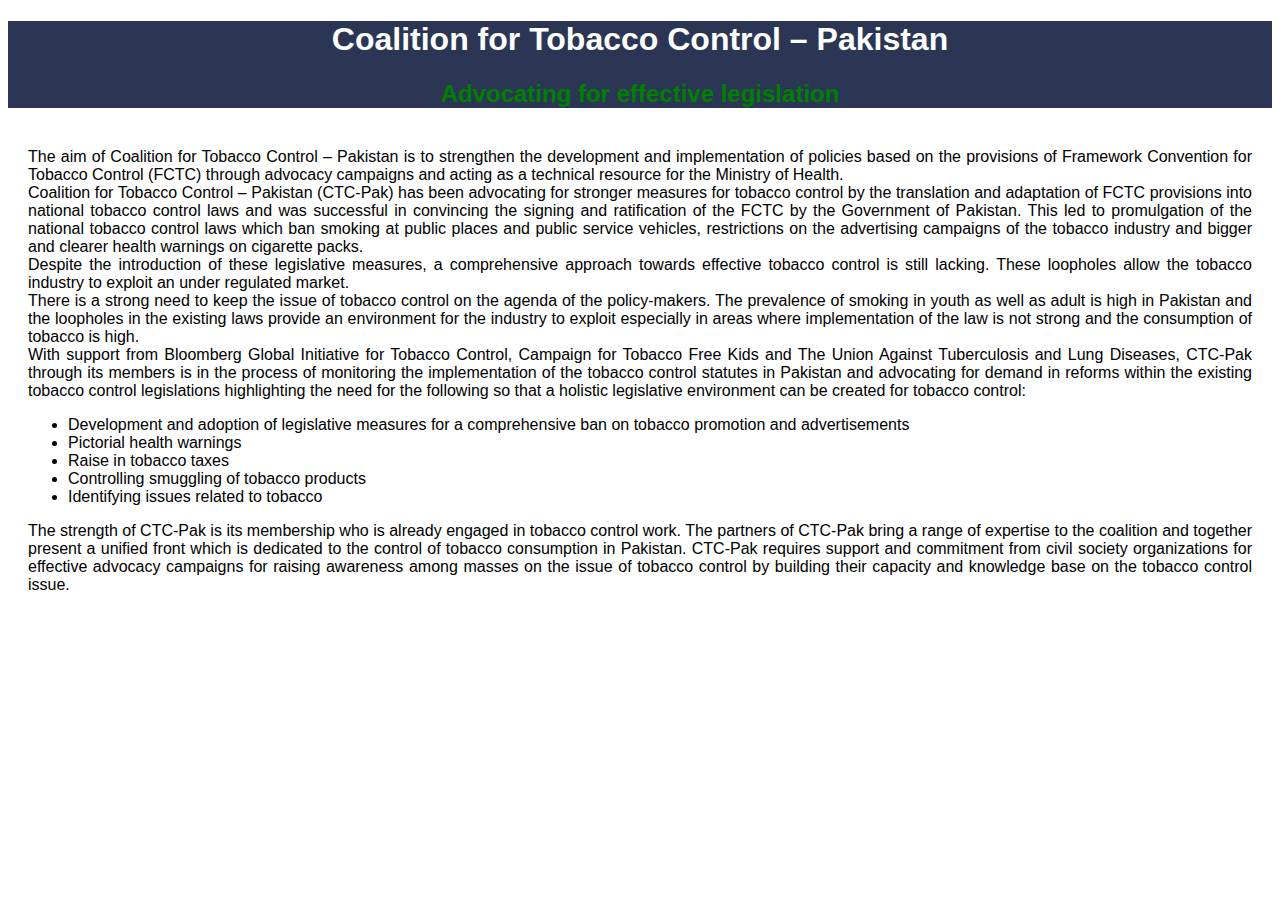
<file: Projects/CTC.html>
<!DOCTYPE html>
<html lang="en">
  <head>
    <meta charset="UTF-8" />
    <meta http-equiv="X-UA-Compatible" content="IE=edge" />
    <meta name="viewport" content="width=device-width, initial-scale=1.0" />
    <link rel="stylesheet" href="/Projects/ctc.css" />

    <title>CTC</title>
  </head>
  <body>
    <header class="header heading">
      <h1>Coalition for Tobacco Control – Pakistan</h1>
      <h2>Advocating for effective legislation</h2>
    </header>
    <div class="row content">
      <div class="col-md-12">
        The aim of Coalition for Tobacco Control – Pakistan is to strengthen the
        development and implementation of policies based on the provisions of
        Framework Convention for Tobacco Control (FCTC) through advocacy
        campaigns and acting as a technical resource for the Ministry of Health.
        <br />
        Coalition for Tobacco Control – Pakistan (CTC-Pak) has been advocating
        for stronger measures for tobacco control by the translation and
        adaptation of FCTC provisions into national tobacco control laws and was
        successful in convincing the signing and ratification of the FCTC by the
        Government of Pakistan. This led to promulgation of the national tobacco
        control laws which ban smoking at public places and public service
        vehicles, restrictions on the advertising campaigns of the tobacco
        industry and bigger and clearer health warnings on cigarette packs.
        <br />
        Despite the introduction of these legislative measures, a comprehensive
        approach towards effective tobacco control is still lacking. These
        loopholes allow the tobacco industry to exploit an under regulated
        market. <br />
        There is a strong need to keep the issue of tobacco control on the
        agenda of the policy-makers. The prevalence of smoking in youth as well
        as adult is high in Pakistan and the loopholes in the existing laws
        provide an environment for the industry to exploit especially in areas
        where implementation of the law is not strong and the consumption of
        tobacco is high.<br />
        With support from Bloomberg Global Initiative for Tobacco Control,
        Campaign for Tobacco Free Kids and The Union Against Tuberculosis and
        Lung Diseases, CTC-Pak through its members is in the process of
        monitoring the implementation of the tobacco control statutes in
        Pakistan and advocating for demand in reforms within the existing
        tobacco control legislations highlighting the need for the following so
        that a holistic legislative environment can be created for tobacco
        control:
        <ul>
          <li>
            Development and adoption of legislative measures for a comprehensive
            ban on tobacco promotion and advertisements
          </li>
          <li>Pictorial health warnings</li>
          <li>Raise in tobacco taxes</li>
          <li>Controlling smuggling of tobacco products</li>
          <li>Identifying issues related to tobacco</li>
        </ul>
        The strength of CTC-Pak is its membership who is already engaged in
        tobacco control work. The partners of CTC-Pak bring a range of expertise
        to the coalition and together present a unified front which is dedicated
        to the control of tobacco consumption in Pakistan. CTC-Pak requires
        support and commitment from civil society organizations for effective
        advocacy campaigns for raising awareness among masses on the issue of
        tobacco control by building their capacity and knowledge base on the
        tobacco control issue.
      </div>
    </div>
  </body>
</html>
</file>
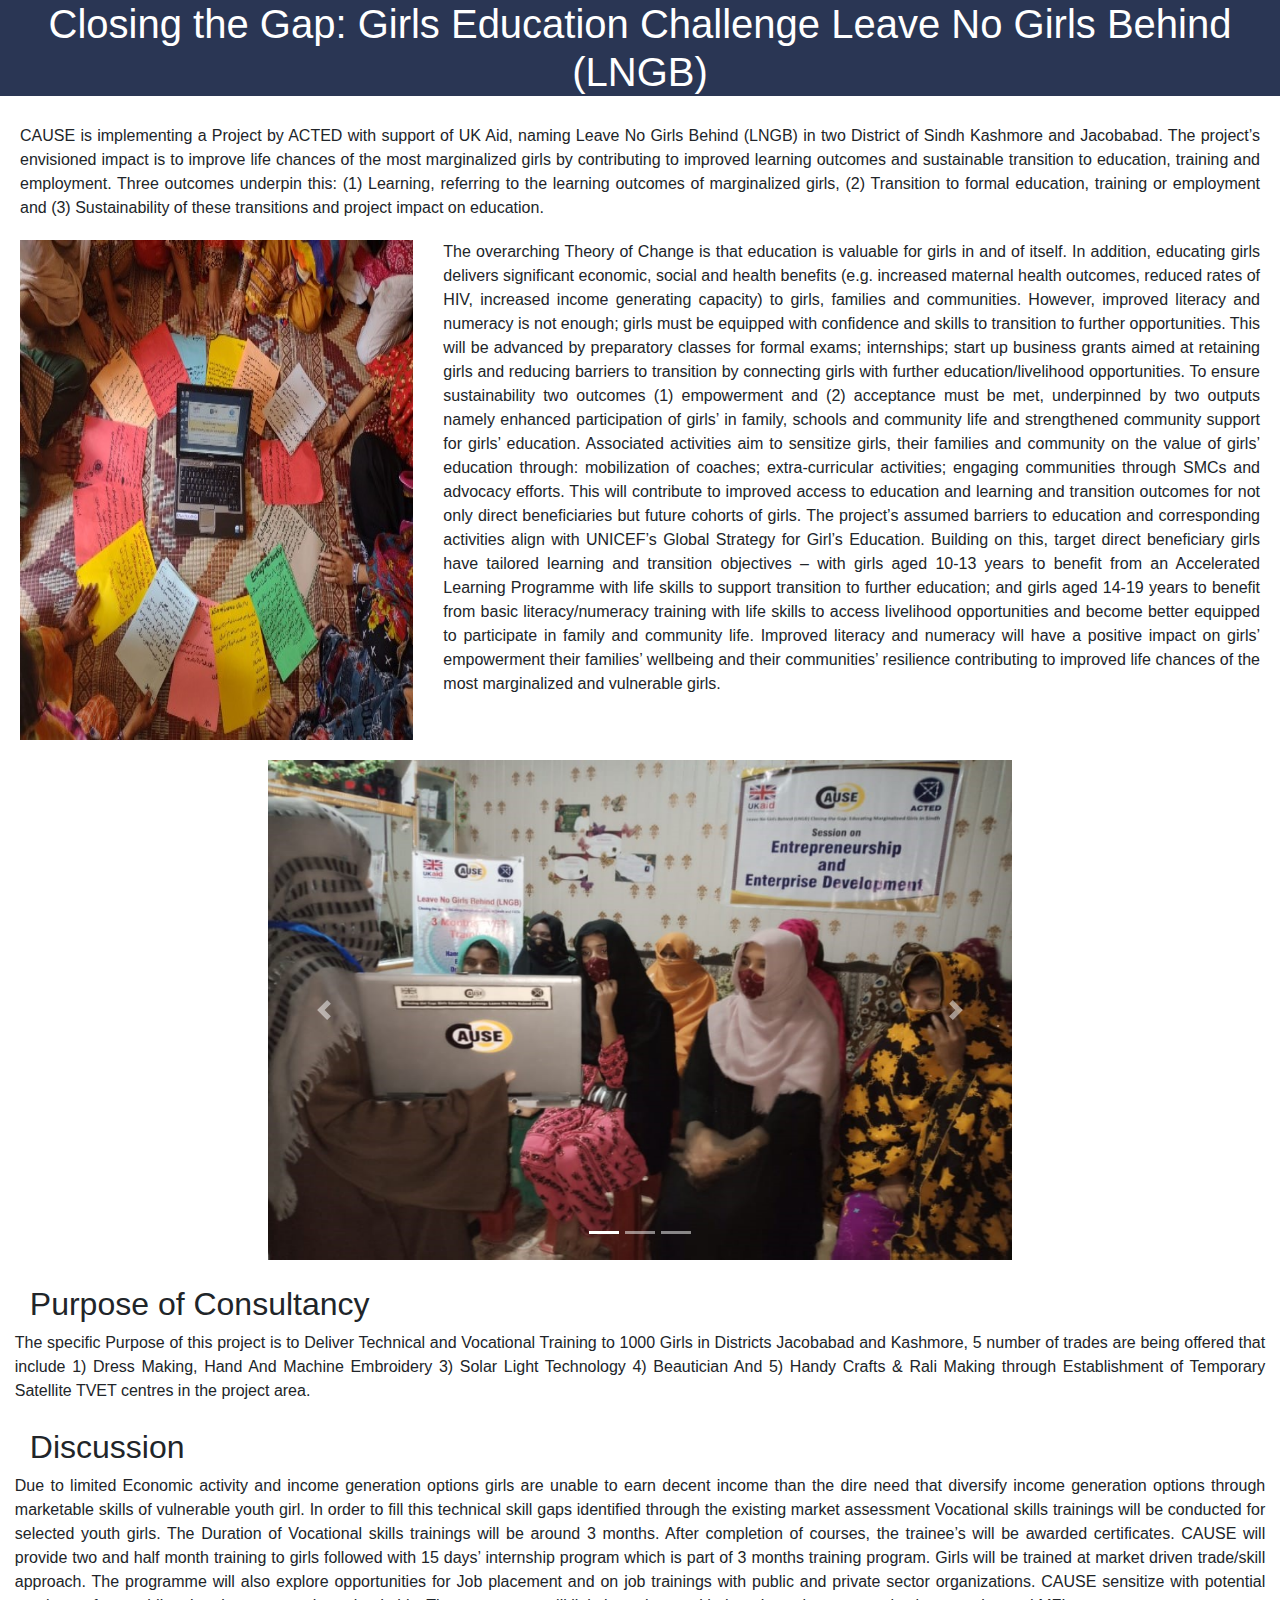
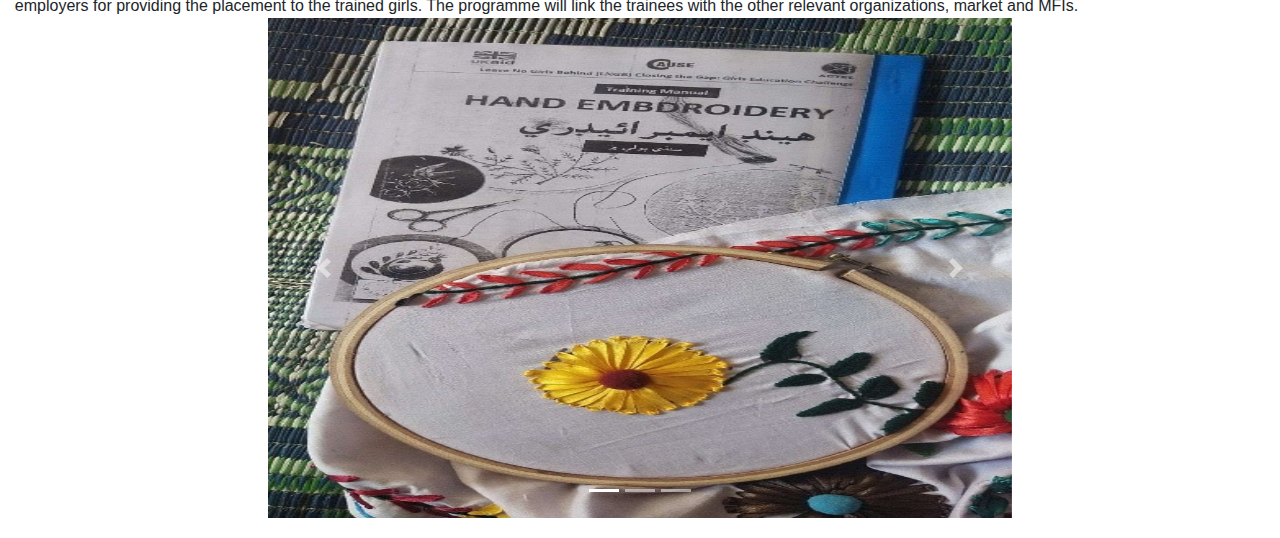
<file: Projects/LNGB.html>
<!DOCTYPE html>
<html lang="en">
  <head>
    <meta charset="UTF-8" />
    <meta http-equiv="X-UA-Compatible" content="IE=edge" />
    <meta name="viewport" content="width=device-width, initial-scale=1.0" />

    <link href="../vendor/bootstrap/css/bootstrap.min.css" rel="stylesheet" />
    <link rel="stylesheet" href="/Projects/lngb.css" />

    <title>LNGB</title>

    <script
      src="https://code.jquery.com/jquery-3.2.1.slim.min.js"
      integrity="sha384-KJ3o2DKtIkvYIK3UENzmM7KCkRr/rE9/Qpg6aAZGJwFDMVNA/GpGFF93hXpG5KkN"
      crossorigin="anonymous"
    ></script>
    <script
      src="https://cdnjs.cloudflare.com/ajax/libs/popper.js/1.12.9/umd/popper.min.js"
      integrity="sha384-ApNbgh9B+Y1QKtv3Rn7W3mgPxhU9K/ScQsAP7hUibX39j7fakFPskvXusvfa0b4Q"
      crossorigin="anonymous"
    ></script>
    <script
      src="https://maxcdn.bootstrapcdn.com/bootstrap/4.0.0/js/bootstrap.min.js"
      integrity="sha384-JZR6Spejh4U02d8jOt6vLEHfe/JQGiRRSQQxSfFWpi1MquVdAyjUar5+76PVCmYl"
      crossorigin="anonymous"
    ></script>
  </head>
  <body>
    <header class="header heading">
      <h1>
        Closing the Gap: Girls Education Challenge Leave No Girls Behind (LNGB)
      </h1>
    </header>
    <section class="content">
      <div class="row">
        <div class="col-md-12">
          <div class="row top">
            <div class="col-md-12">
              CAUSE is implementing a Project by ACTED with support of UK Aid,
              naming Leave No Girls Behind (LNGB) in two District of Sindh
              Kashmore and Jacobabad. The project’s envisioned impact is to
              improve life chances of the most marginalized girls by
              contributing to improved learning outcomes and sustainable
              transition to education, training and employment. Three outcomes
              underpin this: (1) Learning, referring to the learning outcomes of
              marginalized girls, (2) Transition to formal education, training
              or employment and (3) Sustainability of these transitions and
              project impact on education.
            </div>
          </div>
          <div class="row middle">
            <div class="col-md-4 col-sm-12">
              <img src="/assets/images/projects/LNGB/LNGB.jpg" />
            </div>
            <div class="col-md-8 col-sm-12 text">
              <span
                >The overarching Theory of Change is that education is valuable
                for girls in and of itself. In addition, educating girls
                delivers significant economic, social and health benefits (e.g.
                increased maternal health outcomes, reduced rates of HIV,
                increased income generating capacity) to girls, families and
                communities. However, improved literacy and numeracy is not
                enough; girls must be equipped with confidence and skills to
                transition to further opportunities. This will be advanced by
                preparatory classes for formal exams; internships; start up
                business grants aimed at retaining girls and reducing barriers
                to transition by connecting girls with further
                education/livelihood opportunities. To ensure sustainability two
                outcomes (1) empowerment and (2) acceptance must be met,
                underpinned by two outputs namely enhanced participation of
                girls’ in family, schools and community life and strengthened
                community support for girls’ education. Associated activities
                aim to sensitize girls, their families and community on the
                value of girls’ education through: mobilization of coaches;
                extra-curricular activities; engaging communities through SMCs
                and advocacy efforts. This will contribute to improved access to
                education and learning and transition outcomes for not only
                direct beneficiaries but future cohorts of girls. The project’s
                assumed barriers to education and corresponding activities align
                with UNICEF’s Global Strategy for Girl’s Education. Building on
                this, target direct beneficiary girls have tailored learning and
                transition objectives – with girls aged 10-13 years to benefit
                from an Accelerated Learning Programme with life skills to
                support transition to further education; and girls aged 14-19
                years to benefit from basic literacy/numeracy training with life
                skills to access livelihood opportunities and become better
                equipped to participate in family and community life. Improved
                literacy and numeracy will have a positive impact on girls’
                empowerment their families’ wellbeing and their communities’
                resilience contributing to improved life chances of the most
                marginalized and vulnerable girls.</span
              >
            </div>
          </div>
          <div class="row middle images">
            <!-- <div class="col-md-3 col-sm-12 image">
              <img src="/assets/images/projects/LNGB/pic2.jpg" />
            </div>
            <div class="col-md-3 col-sm-12 image">
              <img src="/assets/images/projects/LNGB/pic3.jpg" />
            </div>
            <div class="col-md-3 col-sm-12 image">
              <img src="/assets/images/projects/LNGB/pic4.jpg" />
            </div>
            <div class="col-md-3 col-sm-12 image">
              <img src="/assets/images/projects/LNGB/pic5.jpg" />
            </div> -->
            <div
              class="col-md-12 col-sm-12"
              style="display: flex; justify-content: center"
            >
              <div
                id="carouselExampleIndicators"
                class="carousel slide"
                data-ride="carousel"
                style="width: 60%; display: flex; align-self: center"
              >
                <ol class="carousel-indicators">
                  <li
                    data-target="#carouselExampleIndicators"
                    data-slide-to="0"
                    class="active"
                  ></li>
                  <li
                    data-target="#carouselExampleIndicators"
                    data-slide-to="1"
                  ></li>
                  <li
                    data-target="#carouselExampleIndicators"
                    data-slide-to="2"
                  ></li>
                </ol>
                <div class="carousel-inner h-75">
                  <div class="carousel-item active">
                    <img
                      class="d-block w-100"
                      src="/assets/images/projects/LNGB/pic2.jpg"
                      data-mdb-interval="2000"
                      alt="First slide"
                    />
                  </div>
                  <div class="carousel-item">
                    <img
                      class="d-block w-100"
                      src="/assets/images/projects/LNGB/pic3.jpg"
                      data-mdb-interval="2000"
                      alt="Second slide"
                    />
                  </div>
                  <div class="carousel-item">
                    <img
                      class="d-block w-100"
                      src="/assets/images/projects/LNGB/pic4.jpg"
                      data-mdb-interval="2000"
                      alt="Third slide"
                    />
                  </div>
                  <div class="carousel-item">
                    <img
                      class="d-block w-100"
                      src="/assets/images/projects/LNGB/pic5.jpg"
                      data-mdb-interval="2000"
                      alt="Third slide"
                    />
                  </div>
                </div>
                <a
                  class="carousel-control-prev"
                  href="#carouselExampleIndicators"
                  role="button"
                  data-slide="prev"
                >
                  <span
                    class="carousel-control-prev-icon"
                    aria-hidden="true"
                  ></span>
                  <span class="sr-only">Previous</span>
                </a>
                <a
                  class="carousel-control-next"
                  href="#carouselExampleIndicators"
                  role="button"
                  data-slide="next"
                >
                  <span
                    class="carousel-control-next-icon"
                    aria-hidden="true"
                  ></span>
                  <span class="sr-only">Next</span>
                </a>
              </div>
              <script>
                $(".carousel").carousel({
                  interval: 2000,
                  cycle: true,
                });
              </script>
            </div>
          </div>

          <div class="row bottom">
            <div class="row heading">
              <div class="col-md-12">
                <h2>Purpose of Consultancy</h2>
              </div>
            </div>

            <div class="row text">
              <span
                >The specific Purpose of this project is to Deliver Technical
                and Vocational Training to 1000 Girls in Districts Jacobabad and
                Kashmore, 5 number of trades are being offered that include 1)
                Dress Making, Hand And Machine Embroidery 3) Solar Light
                Technology 4) Beautician And 5) Handy Crafts & Rali Making
                through Establishment of Temporary Satellite TVET centres in the
                project area.
              </span>
            </div>
          </div>
          <div class="row discussion">
            <div class="row heading">
              <div class="col-md-12">
                <h2>Discussion</h2>
              </div>
            </div>

            <div class="row text">
              <span
                >Due to limited Economic activity and income generation options
                girls are unable to earn decent income than the dire need that
                diversify income generation options through marketable skills of
                vulnerable youth girl. In order to fill this technical skill
                gaps identified through the existing market assessment
                Vocational skills trainings will be conducted for selected youth
                girls. The Duration of Vocational skills trainings will be
                around 3 months. After completion of courses, the trainee’s will
                be awarded certificates. CAUSE will provide two and half month
                training to girls followed with 15 days’ internship program
                which is part of 3 months training program. Girls will be
                trained at market driven trade/skill approach. The programme
                will also explore opportunities for Job placement and on job
                trainings with public and private sector organizations. CAUSE
                sensitize with potential employers for providing the placement
                to the trained girls. The programme will link the trainees with
                the other relevant organizations, market and MFIs.
              </span>
            </div>
          </div>
          <div class="row last images">
            <!-- <div class="row row1">
              <div class="col-md-4 col-sm-12 image">
                <img src="/assets/images/projects/LNGB/pic6.jpg" />
              </div>
              <div class="col-md-4 col-sm-12 image">
                <img src="/assets/images/projects/LNGB/pic7.jpg" />
              </div>
              <div class="col-md-4 col-sm-12 image">
                <img src="/assets/images/projects/LNGB/pic8.jpg" />
              </div>
            </div>
            <div class="row row2">
              <div class="col-md-4 col-sm-12 image">
                <img src="/assets/images/projects/LNGB/pic9.jpg" />
              </div>
              <div class="col-md-4 col-sm-12 image">
                <img src="/assets/images/projects/LNGB/pic10.jpg" />
              </div>
              <div class="col-md-4 col-sm-12 image">
                <img src="/assets/images/projects/LNGB/pic11.jpg" />
              </div>
            </div>
            <div class="row row3">
              <div class="col-md-4 col-sm-12 image">
                <img src="/assets/images/projects/LNGB/pic12.jpg" />
              </div>
              <div class="col-md-4 col-sm-12 image">
                <img src="/assets/images/projects/LNGB/pic13.jpg" />
              </div>
              <div class="col-md-4 col-sm-12 image">
                <img src="/assets/images/projects/LNGB/pic14.jpg" />
              </div>
            </div> -->

            <div
              class="col-md-12 col-sm-12"
              style="display: flex; justify-content: center"
            >
              <div
                id="carouselExampleIndicators"
                class="carousel slide"
                data-ride="carousel"
                style="width: 60%; display: flex; align-self: center"
              >
                <ol class="carousel-indicators">
                  <li
                    data-target="#carouselExampleIndicators"
                    data-slide-to="0"
                    class="active"
                  ></li>
                  <li
                    data-target="#carouselExampleIndicators"
                    data-slide-to="1"
                  ></li>
                  <li
                    data-target="#carouselExampleIndicators"
                    data-slide-to="2"
                  ></li>
                </ol>
                <div class="carousel-inner h-75">
                  <div class="carousel-item active">
                    <img
                      class="d-block w-100"
                      src="/assets/images/projects/LNGB/pic6.jpg"
                      data-mdb-interval="2000"
                      alt="First slide"
                    />
                  </div>
                  <div class="carousel-item">
                    <img
                      class="d-block w-100"
                      src="/assets/images/projects/LNGB/pic7.jpg"
                      data-mdb-interval="2000"
                      alt="Second slide"
                    />
                  </div>
                  <div class="carousel-item">
                    <img
                      class="d-block w-100"
                      src="/assets/images/projects/LNGB/pic8.jpg"
                      data-mdb-interval="2000"
                      alt="Third slide"
                    />
                  </div>
                  <div class="carousel-item">
                    <img
                      class="d-block w-100"
                      src="/assets/images/projects/LNGB/pic9.jpg"
                      data-mdb-interval="2000"
                      alt="Third slide"
                    />
                  </div>
                  <div class="carousel-item">
                    <img
                      class="d-block w-100"
                      src="/assets/images/projects/LNGB/pic10.jpg"
                      data-mdb-interval="2000"
                      alt="Third slide"
                    />
                  </div>
                  <div class="carousel-item">
                    <img
                      class="d-block w-100"
                      src="/assets/images/projects/LNGB/pic11.jpg"
                      data-mdb-interval="2000"
                      alt="Third slide"
                    />
                  </div>
                  <div class="carousel-item">
                    <img
                      class="d-block w-100"
                      src="/assets/images/projects/LNGB/pic12.jpg"
                      data-mdb-interval="2000"
                      alt="Third slide"
                    />
                  </div>
                  <div class="carousel-item">
                    <img
                      class="d-block w-100"
                      src="/assets/images/projects/LNGB/pic13.jpg"
                      data-mdb-interval="2000"
                      alt="Third slide"
                    />
                  </div>
                  <div class="carousel-item">
                    <img
                      class="d-block w-100"
                      src="/assets/images/projects/LNGB/pic14.jpg"
                      data-mdb-interval="2000"
                      alt="Third slide"
                    />
                  </div>
                </div>
                <a
                  class="carousel-control-prev"
                  href="#carouselExampleIndicators"
                  role="button"
                  data-slide="prev"
                >
                  <span
                    class="carousel-control-prev-icon"
                    aria-hidden="true"
                  ></span>
                  <span class="sr-only">Previous</span>
                </a>
                <a
                  class="carousel-control-next"
                  href="#carouselExampleIndicators"
                  role="button"
                  data-slide="next"
                >
                  <span
                    class="carousel-control-next-icon"
                    aria-hidden="true"
                  ></span>
                  <span class="sr-only">Next</span>
                </a>
              </div>
              <script>
                $(".carousel").carousel({
                  interval: 2000,
                  cycle: true,
                });
              </script>
            </div>
          </div>
        </div>
      </div>
    </section>
  </body>
</html>
</file>
<file: Projects/ctc.css>
body {
  font-family: "Montserrat", sans-serif;
}
.header {
  width: 100%;
  display: block;
  background-color: #2a3654;
  text-align: center;
  color: white;
  height: auto;
  justify-content: center;
}
.header h2 {
  color: green;
}
.content {
  padding: 20px;
  text-align: justify;
}
</file>
<file: Projects/lngb.css>
body {
  font-family: "Montserrat", sans-serif;
}
.header {
  width: 100%;
  display: block;
  background-color: #2a3654;
  text-align: center;
  color: white;
  height: auto;
  justify-content: center;
}

.content {
  padding: 20px;
  text-align: justify;
}
.top {
  display: flex;
}
.middle {
  display: flex;
  margin-top: 20px;
}
.middle img {
  width: 100%;
  /* height: auto; */
  height: 500px;
}
.middle .text {
  width: 100%;
}
.middle .images {
  /* display: flex;
  justify-content: space-between; */
  /* width: 100%;
  padding: 2%; */
  height: 500px;
}
.bottom {
  padding: 2% 2% 0% 2%;
}
.discussion {
  padding: 2% 2% 0% 2%;
}

.last .row1 {
  display: flex;
  margin-top: 20px;
}
.last .row2 {
  display: flex;
  margin-top: 10px;
}
.last .row3 {
  display: flex;
  margin-top: 10px;
}
.last .image {
  display: flex;
  justify-content: space-between;
  width: 100%;
  padding: 1%;
}
.last img {
  width: 100%;
  height: 500px;
}

@media screen and (max-width: 600px) {
  .middle {
    display: block !important;
  }
  .middle .text {
    display: contents;
  }
  .last .row1 {
    display: block !important;
  }
  .last .row2 {
    display: block !important;
  }
  .last .row3 {
    display: block !important;
  }
  .header {
    font-size: 8px !important;
  }
}
</file>
